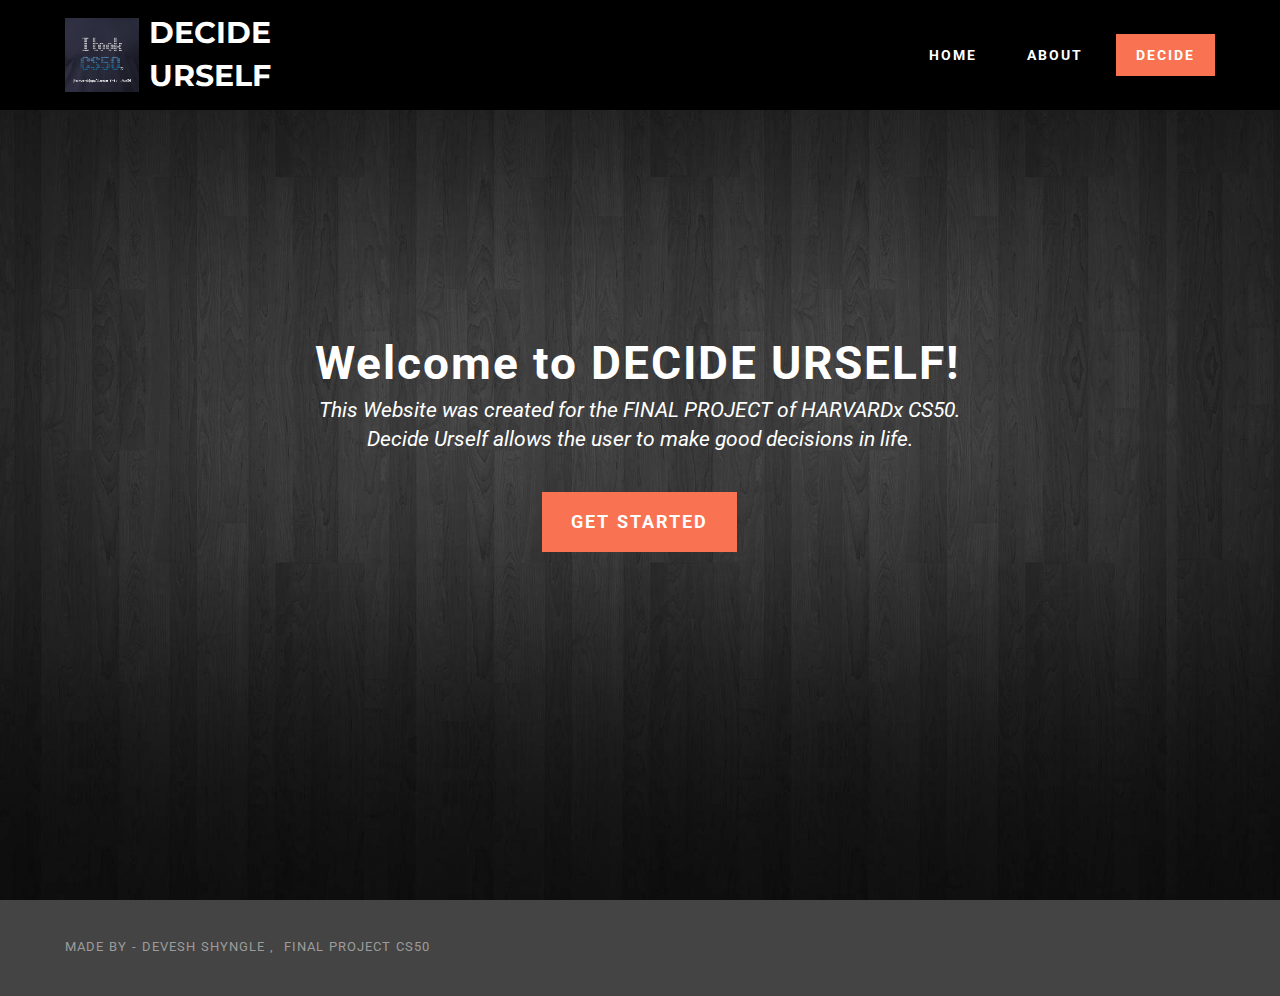
<file: DECIDE URSELF/index.html>
<!DOCTYPE html>
<html>
<head>
  <!-- Site made with Mobirise Website Builder v2.7.7, https://mobirise.com -->
  <meta charset="UTF-8">
  <meta http-equiv="X-UA-Compatible" content="IE=edge">
  <meta name="generator" content="Mobirise v2.7.7, mobirise.com">
  <meta name="viewport" content="width=device-width, initial-scale=1">
  <link rel="shortcut icon" href="assets/images/cs501-280x280-62.png" type="image/x-icon">
  <meta name="description" content="">
  <title>HOME</title>
  <link rel="stylesheet" href="https://fonts.googleapis.com/css?family=Roboto:700,400&amp;subset=cyrillic,latin,greek,vietnamese">
  <link rel="stylesheet" href="assets/bootstrap/css/bootstrap.min.css">
  <link rel="stylesheet" href="assets/animate.css/animate.min.css">
  <link rel="stylesheet" href="assets/mobirise/css/style.css">
  <link rel="stylesheet" href="assets/mobirise/css/mbr-additional.css" type="text/css">
  
  
  
</head>
<body>
<section class="engine"><a rel="nofollow" href="https://mobirise.com">Mobirise landing page builder</a></section>
<section class="mbr-navbar mbr-navbar--freeze mbr-navbar--absolute mbr-navbar--auto-collapse" id="ext_menu-0">
    <div class="mbr-navbar__section mbr-section">
        <div class="mbr-section__container container">
            <div class="mbr-navbar__container">
                <div class="mbr-navbar__column mbr-navbar__column--s mbr-navbar__brand">
                    <span class="mbr-navbar__brand-link mbr-brand mbr-brand--inline">
                        <span class="mbr-brand__logo"><a href="index.html" target="_blank"><img class="mbr-navbar__brand-img mbr-brand__img" src="assets/images/cs501-280x280-62.png" alt="CS50"></a></span>
                        <span class="mbr-brand__name"><a class="mbr-brand__name text-white" href="index.html">DECIDE URSELF</a></span>
                    </span>
                </div>
                <div class="mbr-navbar__hamburger mbr-hamburger text-white"><span class="mbr-hamburger__line"></span></div>
                <div class="mbr-navbar__column mbr-navbar__menu">
                    <nav class="mbr-navbar__menu-box mbr-navbar__menu-box--inline-right">
                        <div class="mbr-navbar__column"><ul class="mbr-navbar__items mbr-navbar__items--right mbr-buttons mbr-buttons--freeze mbr-buttons--right btn-decorator mbr-buttons--active"><li class="mbr-navbar__item"><a class="mbr-buttons__link btn text-white" href="index.html">HOME</a></li><li class="mbr-navbar__item"><a class="mbr-buttons__link btn text-white" href="about.html">ABOUT</a></li></ul></div>
                        <div class="mbr-navbar__column"><ul class="mbr-navbar__items mbr-navbar__items--right mbr-buttons mbr-buttons--freeze mbr-buttons--right btn-inverse mbr-buttons--active"><li class="mbr-navbar__item"><a class="mbr-buttons__btn btn btn-danger" href="decide.html">DECIDE</a></li> </ul></div>
                    </nav>
                </div>
            </div>
        </div>
    </div>
</section>

<section class="mbr-box mbr-section mbr-section--relative mbr-section--fixed-size mbr-section--full-height mbr-section--bg-adapted mbr-after-navbar" id="header4-3" style="background-image: url(assets/images/bkd1-1920x1200-78.jpg);">
    <div class="mbr-box__magnet mbr-box__magnet--sm-padding mbr-box__magnet--center-center">
        
        <div class="mbr-box__container mbr-section__container container">
            <div class="mbr-box mbr-box--stretched"><div class="mbr-box__magnet mbr-box__magnet--center-center">
                <div class="row"><div class=" col-sm-8 col-sm-offset-2">
                    <div class="mbr-hero animated fadeInUp">
                        <h1 class="mbr-hero__text">Welcome to DECIDE URSELF!</h1>
                        <p class="mbr-hero__subtext"><em>This Website was created for the FINAL PROJECT of HARVARDx CS50.<br>Decide Urself allows the user to make good decisions in life.</em><br></p>
                    </div>
                    <div class="mbr-buttons btn-inverse mbr-buttons--center"><a class="mbr-buttons__btn btn btn-lg btn-danger animated fadeInUp delay" href="decide.html">GET STARTED</a> </div>
                </div></div>
            </div></div>
        </div>
        
    </div>
</section>

<footer class="mbr-section mbr-section--relative mbr-section--fixed-size" id="footer1-8" style="background-color: rgb(68, 68, 68);">
    
    <div class="mbr-section__container container">
        <div class="mbr-footer mbr-footer--wysiwyg row">
            <div class="col-sm-12">
                <p class="mbr-footer__copyright">MADE BY - DEVESH SHYNGLE , &nbsp;FINAL PROJECT CS50</p>
            </div>
        </div>
    </div>
</footer>


  <script src="assets/web/assets/jquery/jquery.min.js"></script>
  <script src="assets/bootstrap/js/bootstrap.min.js"></script>
  <script src="assets/smooth-scroll/SmoothScroll.js"></script>
  <script src="assets/mobirise/js/script.js"></script>
  
  
</body>
</html>
</file>
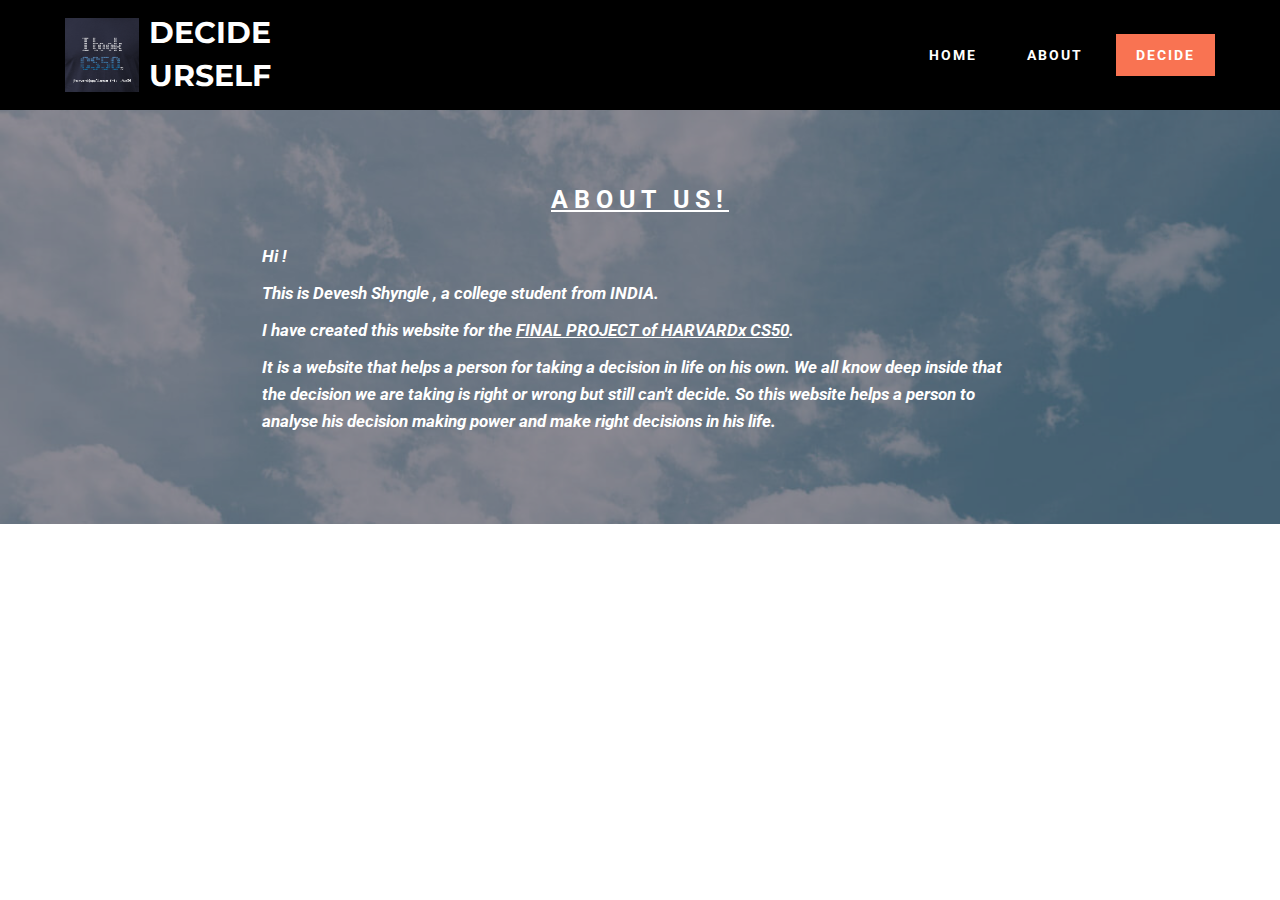
<file: DECIDE URSELF/about.html>
<!DOCTYPE html>
<html>
<head>
  <!-- Site made with Mobirise Website Builder v2.7.7, https://mobirise.com -->
  <meta charset="UTF-8">
  <meta http-equiv="X-UA-Compatible" content="IE=edge">
  <meta name="generator" content="Mobirise v2.7.7, mobirise.com">
  <meta name="viewport" content="width=device-width, initial-scale=1">
  <link rel="shortcut icon" href="assets/images/cs501-280x280-62.png" type="image/x-icon">
  <meta name="description" content="">
  <title>ABOUT</title>
  <link rel="stylesheet" href="https://fonts.googleapis.com/css?family=Roboto:700,400&amp;subset=cyrillic,latin,greek,vietnamese">
  <link rel="stylesheet" href="assets/bootstrap/css/bootstrap.min.css">
  <link rel="stylesheet" href="assets/mobirise/css/style.css">
  <link rel="stylesheet" href="assets/mobirise/css/mbr-additional.css" type="text/css">
  
  
  
</head>
<body>
<section class="engine"><a rel="nofollow" href="https://mobirise.com">Mobirise web page software</a></section>
<section class="mbr-navbar mbr-navbar--freeze mbr-navbar--absolute mbr-navbar--auto-collapse" id="ext_menu-1">
    <div class="mbr-navbar__section mbr-section">
        <div class="mbr-section__container container">
            <div class="mbr-navbar__container">
                <div class="mbr-navbar__column mbr-navbar__column--s mbr-navbar__brand">
                    <span class="mbr-navbar__brand-link mbr-brand mbr-brand--inline">
                        <span class="mbr-brand__logo"><img class="mbr-navbar__brand-img mbr-brand__img" src="assets/images/cs501-280x280-64.png" alt="Mobirise"></span>
                        <span class="mbr-brand__name"><a class="mbr-brand__name text-white" href="index.html">DECIDE URSELF</a></span>
                    </span>
                </div>
                <div class="mbr-navbar__hamburger mbr-hamburger text-white"><span class="mbr-hamburger__line"></span></div>
                <div class="mbr-navbar__column mbr-navbar__menu">
                    <nav class="mbr-navbar__menu-box mbr-navbar__menu-box--inline-right">
                        <div class="mbr-navbar__column"><ul class="mbr-navbar__items mbr-navbar__items--right mbr-buttons mbr-buttons--freeze mbr-buttons--right btn-decorator mbr-buttons--active"><li class="mbr-navbar__item"><a class="mbr-buttons__link btn text-white" href="index.html">HOME</a></li><li class="mbr-navbar__item"><a class="mbr-buttons__link btn text-white" href="about.html">ABOUT</a></li></ul></div>
                        <div class="mbr-navbar__column"><ul class="mbr-navbar__items mbr-navbar__items--right mbr-buttons mbr-buttons--freeze mbr-buttons--right btn-inverse mbr-buttons--active"><li class="mbr-navbar__item"><a class="mbr-buttons__btn btn btn-danger" href="decide.html">DECIDE</a></li> </ul></div>
                    </nav>
                </div>
            </div>
        </div>
    </div>
</section>

<section class="mbr-section mbr-section--relative mbr-section--fixed-size mbr-background mbr-after-navbar" id="content5-2" style="background-image: url(assets/images/bg3.jpg);">
    <div class="mbr-overlay" style="opacity: 0.5; background-color: rgb(40, 50, 78);"></div>
    <div class="mbr-section__container container mbr-section__container--first">
        <div class="mbr-header mbr-header--wysiwyg row">
            <div class="col-sm-8 col-sm-offset-2">
                <h3 class="mbr-header__text"><a href="about.html" class="text-white">ABOUT US!</a></h3>
                
            </div>
        </div>
    </div>
    <div class="mbr-section__container container mbr-section__container--last">
        <div class="row">
            <div class="mbr-article mbr-article--wysiwyg col-sm-8 col-sm-offset-2"><p><strong><em>Hi !&nbsp;</em></strong></p><p><strong><em>This is Devesh Shyngle , a college student from INDIA.</em></strong></p><p><strong><em>I have created this website for the <u>FINAL PROJECT of <a href="https://cs50.harvard.edu/" target="_blank" class="text-white">HARVARDx CS50</a></u>.</em></strong></p><p><strong><em>It is a website that helps a person for taking a decision in life on his own. We all know deep inside that the decision we are taking is right or wrong but still can't decide. So this website helps a person to analyse his decision making power and make right decisions in his life.&nbsp;</em></strong></p></div>
        </div>
    </div>
    
</section>


  <script src="assets/web/assets/jquery/jquery.min.js"></script>
  <script src="assets/bootstrap/js/bootstrap.min.js"></script>
  <script src="assets/smooth-scroll/SmoothScroll.js"></script>
  <script src="assets/mobirise/js/script.js"></script>
  
  
</body>
</html>
</file>
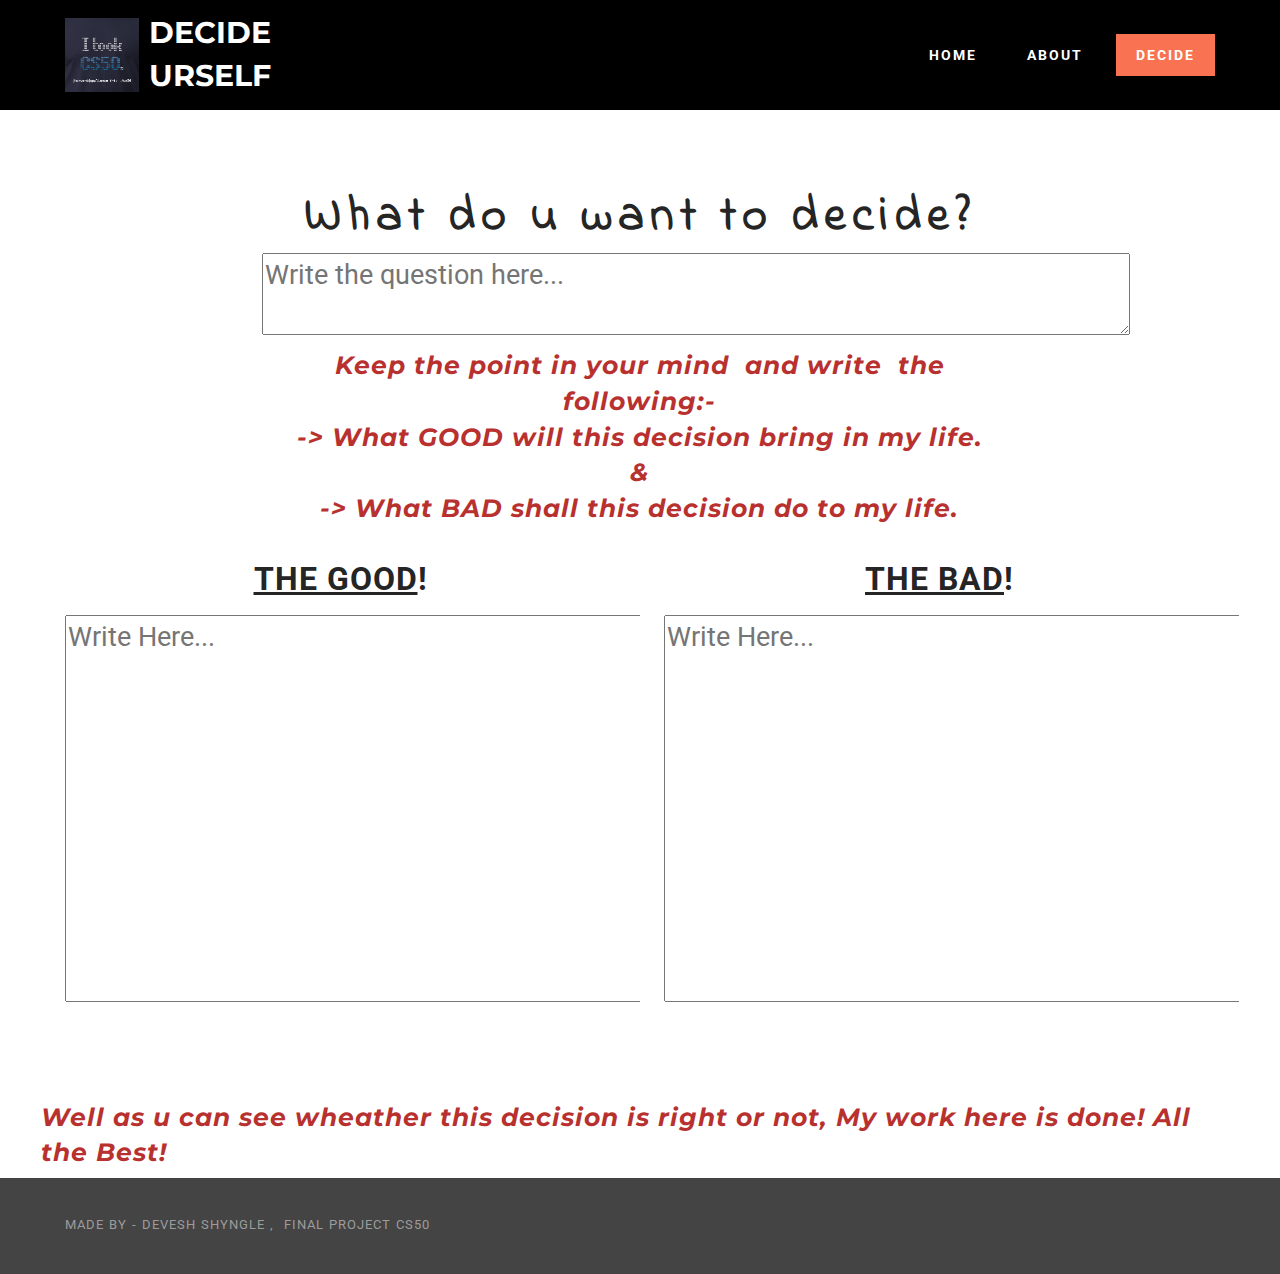
<file: DECIDE URSELF/decide.html>
<!DOCTYPE html>
<html>
<head>
  <!-- Site made with Mobirise Website Builder v2.7.7, https://mobirise.com -->
  <meta charset="UTF-8">
  <meta http-equiv="X-UA-Compatible" content="IE=edge">
  <meta name="generator" content="Mobirise v2.7.7, mobirise.com">
  <meta name="viewport" content="width=device-width, initial-scale=1">
  <link rel="shortcut icon" href="assets/images/cs501-280x280-62.png" type="image/x-icon">
  <meta name="description" content="">
  <title>DECIDE</title>
  <link rel="stylesheet" href="https://fonts.googleapis.com/css?family=Roboto:700,400&amp;subset=cyrillic,latin,greek,vietnamese">
  <link rel="stylesheet" href="assets/bootstrap/css/bootstrap.min.css">
  <link rel="stylesheet" href="assets/mobirise/css/style.css">
  <link rel="stylesheet" href="assets/mobirise/css/mbr-additional.css" type="text/css">
  
  
  
</head>
<body>
<section class="engine"><a rel="nofollow" href="https://mobirise.com">Mobirise responsive web design framework</a></section>
<section class="mbr-navbar mbr-navbar--freeze mbr-navbar--absolute mbr-navbar--auto-collapse" id="ext_menu-4">
    <div class="mbr-navbar__section mbr-section">
        <div class="mbr-section__container container">
            <div class="mbr-navbar__container">
                <div class="mbr-navbar__column mbr-navbar__column--s mbr-navbar__brand">
                    <span class="mbr-navbar__brand-link mbr-brand mbr-brand--inline">
                        <span class="mbr-brand__logo"><a href="www.decideurself.tk/index.html" target="_blank"><img class="mbr-navbar__brand-img mbr-brand__img" src="assets/images/cs501-280x280-62.png" alt="CS50"></a></span>
                        <span class="mbr-brand__name"><a class="mbr-brand__name text-white" href="index.html">DECIDE URSELF</a></span>
                    </span>
                </div>
                <div class="mbr-navbar__hamburger mbr-hamburger text-white"><span class="mbr-hamburger__line"></span></div>
                <div class="mbr-navbar__column mbr-navbar__menu">
                    <nav class="mbr-navbar__menu-box mbr-navbar__menu-box--inline-right">
                        <div class="mbr-navbar__column"><ul class="mbr-navbar__items mbr-navbar__items--right mbr-buttons mbr-buttons--freeze mbr-buttons--right btn-decorator mbr-buttons--active"><li class="mbr-navbar__item"><a class="mbr-buttons__link btn text-white" href="index.html">HOME</a></li><li class="mbr-navbar__item"><a class="mbr-buttons__link btn text-white" href="about.html">ABOUT</a></li></ul></div>
                        <div class="mbr-navbar__column"><ul class="mbr-navbar__items mbr-navbar__items--right mbr-buttons mbr-buttons--freeze mbr-buttons--right btn-inverse mbr-buttons--active"><li class="mbr-navbar__item"><a class="mbr-buttons__btn btn btn-danger" href="decide.html">DECIDE</a></li> </ul></div>
                    </nav>
                </div>
            </div>
        </div>
    </div>
</section>

<section class="mbr-section mbr-section--relative mbr-section--fixed-size mbr-after-navbar" id="features1-6" style="background-color: rgb(255, 255, 255);">
    
    <div class="mbr-section__container mbr-section__container--std-top-padding mbr-section__container--sm-bot-padding mbr-section-title container">
        <div class="mbr-header mbr-header--center mbr-header--wysiwyg row">
            <div class="col-sm-8 col-sm-offset-2">
                <h3 class="mbr-header__text">What do u want to decide?</h3>
				<textarea rows="2" cols="56" placeholder="Write the question here..." style="font-size: 20pt" ></textarea> 
                <p class="mbr-header__subtext"><strong>Keep the point in your mind &nbsp;and write &nbsp;the following:-<br>-&gt; What GOOD will this decision bring in my life.</strong><br><strong>&amp;<br>-&gt; What BAD shall this decision do to my life.</strong></p>
            </div>
        </div>
    </div>
    <div class="mbr-section__container container">
        <div class="mbr-section__row row">
            <div class="mbr-section__col col-xs-12 col-sm-6">
                
                <div class="mbr-section__container mbr-section__container--last">
                    <div class="mbr-header mbr-header--reduce mbr-header--center mbr-header--wysiwyg">
                        <h3 class="mbr-header__text"><u>THE GOOD</u>!</h3>
                    </div>
					<br><textarea title="Write Here..." placeholder="Write Here..." rows="10" cols="42" style="font-size: 20pt"></textarea>
                </div>
                
                
            </div>
            <div class="mbr-section__col col-xs-12 col-sm-6">
                
                <div class="mbr-section__container mbr-section__container--last">
                    <div class="mbr-header mbr-header--reduce mbr-header--center mbr-header--wysiwyg">
                        <h3 class="mbr-header__text"><u>THE BAD</u>!</h3>
                    </div>
					<br><textarea title="Write Here..." placeholder="Write Here..." rows="10" cols="42" style="font-size: 20pt"></textarea>
                </div>
                
                
            </div>
            
          <p class="mbr-header__subtext"><strong>Well as u can see wheather this decision is right or not, My work here is done! All the Best!</strong></p>  
            
            
            
            
            
        </div>
    </div>
</section>
 
<footer class="mbr-section mbr-section--relative mbr-section--fixed-size" id="footer1-8" style="background-color: rgb(68, 68, 68);">
    
    <div class="mbr-section__container container">
        <div class="mbr-footer mbr-footer--wysiwyg row">
            <div class="col-sm-12">
                <p class="mbr-footer__copyright">MADE BY - DEVESH SHYNGLE , &nbsp;FINAL PROJECT CS50</p>
            </div>
        </div>
    </div>
</footer>


  <script src="assets/web/assets/jquery/jquery.min.js"></script>
  <script src="assets/bootstrap/js/bootstrap.min.js"></script>
  <script src="assets/smooth-scroll/SmoothScroll.js"></script>
  <script src="assets/mobirise/js/script.js"></script>
  
  
</body>
</html>
</file>
<file: DECIDE URSELF/assets/mobirise/css/mbr-additional.css>
@import url(https://fonts.googleapis.com/css?family=Montserrat:400,700);
@import url(https://fonts.googleapis.com/css?family=Indie+Flower);

#ext_menu-0 .mbr-brand__name {
  font-size: 16px;
}
#ext_menu-0.mbr-navbar--stuck .mbr-navbar__section {
  background: #000000;
}
#ext_menu-0 .mbr-navbar__section {
  background: #000000;
}
#ext_menu-0 .mbr-brand__name a {
  font-size: 30px;
  font-family: 'Montserrat', sans-serif;
}
#ext_menu-0 .mbr-navbar__items a {
  font-size: 14px;
}
#header4-3 P {
  text-align: center;
}
#header4-3 .btn {
  font-size: 18px;
}

#ext_menu-1 .mbr-brand__name {
  font-size: 16px;
}
#ext_menu-1.mbr-navbar--stuck .mbr-navbar__section {
  background: #000000;
}
#ext_menu-1 .mbr-navbar__section {
  background: #000000;
}
#ext_menu-1 .mbr-brand__name a {
  font-size: 30px;
  font-family: 'Montserrat', sans-serif;
}
#ext_menu-1 .mbr-navbar__items a {
  font-size: 14px;
}
#content5-2 .mbr-header .mbr-header__text {
  text-align: center;
  color: #fff;
}
#content5-2 .mbr-header .mbr-header__subtext {
  text-align: center;
  color: #fff;
}
#content5-2 .mbr-article {
  color: #fff;
}



#ext_menu-4 .mbr-brand__name {
  font-size: 16px;
}
#ext_menu-4.mbr-navbar--stuck .mbr-navbar__section {
  background: #000000;
}
#ext_menu-4 .mbr-navbar__section {
  background: #000000;
}
#ext_menu-4 .mbr-brand__name a {
  font-size: 30px;
  font-family: 'Montserrat', sans-serif;
}
#ext_menu-4 .mbr-navbar__items a {
  font-size: 14px;
}
#features1-6 .mbr-section-title .mbr-header__text {
  font-family: 'Indie Flower', cursive;
  font-size: 48px;
}
#features1-6 .mbr-header__subtext {
  font-family: 'Montserrat', sans-serif;
}
#features1-6 .mbr-header__subtext B {
  font-size: 30px;
}
#features1-6 .mbr-section__col .mbr-header__text {
  font-size: 32px;
}
#features1-6 P {
  font-size: 25px;
  color: #b8312f;
}
</file>
<file: DECIDE URSELF/assets/mobirise/css/style.css>
.is-builder .animated {
  -webkit-animation-name: none !important;
  animation-name: none !important;
}
html {
  position: relative;
  min-height: 100%;
}
.mbr-embedded-video {
  position: relative;
}
.mbr-background-video,
.mbr-background-video-preview {
  bottom: 0;
  left: 0;
  overflow: hidden;
  position: absolute;
  right: 0;
  top: 0;
}
.mbr-parallax-background,
.mbr-background {
  background-attachment: fixed !important;
  background-position: 50% 0;
  background-repeat: no-repeat;
  background-size: cover !important;
}
.mbr-hidden-scrollbar .mbr-parallax-background {
  background-size: auto 130%;
}
.mobile .mbr-parallax-background {
  background-attachment: scroll !important;
}
.mbr-background {
  background-attachment: scroll !important;
}
.mbr-navbar {
  position: relative;
  width: 100%;
}
.mbr-navbar:before {
  content: "";
  display: block;
}
.mbr-navbar__brand-link:after,
.mbr-navbar__brand-img {
  height: 74px;
}
.mbr-navbar:before,
.mbr-navbar__container {
  height: 98px;
}
.mbr-navbar--ss .mbr-navbar__brand-link:after,
.mbr-navbar--ss .mbr-navbar__brand-img {
  height: 74px;
}
.mbr-navbar--ss:before,
.mbr-navbar--ss .mbr-navbar__container {
  height: 98px;
}
.mbr-navbar--xs .mbr-navbar__brand-link:after,
.mbr-navbar--xs .mbr-navbar__brand-img {
  height: 32px;
}
.mbr-navbar--xs:before,
.mbr-navbar--xs .mbr-navbar__container {
  height: 56px;
}
.mbr-navbar--s .mbr-navbar__brand-link:after,
.mbr-navbar--s .mbr-navbar__brand-img {
  height: 48px;
}
.mbr-navbar--s:before,
.mbr-navbar--s .mbr-navbar__container {
  height: 72px;
}
.mbr-navbar--m .mbr-navbar__brand-link:after,
.mbr-navbar--m .mbr-navbar__brand-img {
  height: 64px;
}
.mbr-navbar--m:before,
.mbr-navbar--m .mbr-navbar__container {
  height: 88px;
}
.mbr-navbar--l .mbr-navbar__brand-link:after,
.mbr-navbar--l .mbr-navbar__brand-img {
  height: 96px;
}
.mbr-navbar--l:before,
.mbr-navbar--l .mbr-navbar__container {
  height: 120px;
}
.mbr-navbar--xl .mbr-navbar__brand-link:after,
.mbr-navbar--xl .mbr-navbar__brand-img {
  height: 128px;
}
.mbr-navbar--xl:before,
.mbr-navbar--xl .mbr-navbar__container {
  height: 152px;
}
.mbr-navbar--short .mbr-navbar__brand-link:after,
.mbr-navbar--short .mbr-navbar__brand-img {
  height: 40px;
}
.mbr-navbar--short:before,
.mbr-navbar--short .mbr-navbar__container {
  height: 64px;
}
.mbr-navbar--short .mbr-navbar__container {
  padding: 12px 0;
}
@media (max-width: 767px) {
  .mbr-navbar--short .mbr-navbar__brand-link:after,
  .mbr-navbar--short .mbr-navbar__brand-img {
    height: 31px;
  }
  .mbr-navbar--short:before,
  .mbr-navbar--short .mbr-navbar__container {
    height: 45px;
  }
  .mbr-navbar--short .mbr-navbar__container {
    padding: 7px 0;
  }
}
.mbr-navbar__brand-img {
  position: relative;
}
.mbr-navbar__brand-img,
.mbr-navbar__container,
.mbr-navbar__section {
  -webkit-transition: all 300ms ease-in-out 0s;
  -o-transition: all 300ms ease-in-out 0s;
  transition: all 300ms ease-in-out 0s;
}
.mbr-navbar__section {
  background: #2c2c2c;
  height: auto;
  position: absolute;
  top: 0;
  width: 100%;
  z-index: 1000;
}
.mbr-navbar__container {
  display: table;
  padding: 12px 0;
  width: 100%;
}
.mbr-navbar__menu-box {
  display: table;
  width: 100%;
}
.mbr-navbar__menu-box--inline-left,
.mbr-navbar__menu-box--inline-center,
.mbr-navbar__menu-box--inline-right {
  display: block;
  text-align: left;
}
.mbr-navbar__menu-box--inline-center {
  text-align: center;
}
.mbr-navbar__menu-box--inline-right {
  text-align: right;
}
.mbr-navbar__column {
  display: table-cell;
  vertical-align: middle;
}
.mbr-navbar__column--xxs {
  width: 1%;
}
.mbr-navbar__column--xs {
  width: 10%;
}
.mbr-navbar__column--s {
  width: 20%;
}
.mbr-navbar__column--m {
  width: 30%;
}
.mbr-navbar__column--l {
  width: 40%;
}
.mbr-navbar__column--xl {
  width: 50%;
}
.mbr-navbar__menu-box--inline-left .mbr-navbar__column,
.mbr-navbar__menu-box--inline-center .mbr-navbar__column,
.mbr-navbar__menu-box--inline-right .mbr-navbar__column {
  display: inline-block;
}
.mbr-navbar__items {
  float: left;
  padding-left: 0px;
  position: relative;
  left: -20px;
}
.mbr-navbar__items--right {
  float: right;
  left: 0;
}
.mbr-navbar__item {
  display: block;
  float: left;
  position: relative;
}
.mbr-navbar__hamburger {
  display: none;
  margin-top: -11px;
  position: absolute;
  right: 0;
  top: 50%;
  z-index: 10000;
}
.mbr-navbar--collapsed .mbr-navbar__container {
  position: relative;
}
.mbr-navbar--collapsed .mbr-navbar__column {
  display: block;
  width: 100%;
}
.mbr-navbar--collapsed .mbr-navbar__items--right {
  padding-top: 13px;
}
.mbr-navbar--collapsed .mbr-navbar__menu {
  background: rgba(0, 0, 0, 0.9);
  display: none;
  height: 100%;
  left: 0;
  position: fixed;
  top: 0;
  width: 100%;
  z-index: 9999;
}
.mbr-navbar--collapsed .mbr-navbar__menu-box {
  display: table-cell;
  vertical-align: middle;
}
.mbr-navbar--collapsed .mbr-navbar__items {
  float: none;
}
.mbr-navbar--collapsed .mbr-navbar__item {
  float: none;
}
.mbr-navbar--collapsed .mbr-navbar__hamburger {
  display: block;
}
.mbr-navbar--collapsed.mbr-navbar--open .mbr-navbar__menu {
  display: table;
}
.mbr-navbar--collapsed.mbr-navbar--open:not(.mbr-navbar--sticky) .mbr-navbar__section {
  background: none;
  position: fixed;
}
.mbr-navbar--collapsed.mbr-navbar--open .mbr-navbar__brand {
  visibility: hidden;
}
.mbr-navbar--collapsed.mbr-navbar--sticky.mbr-navbar--open .mbr-navbar__brand {
  visibility: visible;
}
.mbr-navbar--collapsed.mbr-navbar--open .mbr-navbar__brand-img,
.mbr-navbar--collapsed.mbr-navbar--open .mbr-navbar__container {
  -webkit-transition: none;
  -o-transition: none;
  transition: none;
}
.mbr-navbar--freeze.mbr-navbar--collapsed.mbr-navbar--open .mbr-navbar__hamburger,
.mbr-navbar--freeze.mbr-navbar--collapsed.mbr-navbar--open .mbr-navbar__hamburger:hover {
  color: #fff !important;
}
.mbr-navbar--sticky .mbr-navbar__section {
  position: fixed;
}
.mbr-navbar--absolute {
  position: absolute;
}
.mbr-navbar--transparent .mbr-navbar__section {
  background: none;
}
.mbr-navbar--stuck .mbr-navbar__section,
.mbr-navbar--relative .mbr-navbar__section {
  background: #2c2c2c;
}
@media (max-width: 991px) {
  .mbr-navbar--auto-collapse .mbr-navbar__container {
    position: relative;
  }
  .mbr-navbar--auto-collapse .mbr-navbar__column {
    display: block;
    width: 100%;
  }
  .mbr-navbar--auto-collapse .mbr-navbar__items--right {
    padding-top: 13px;
  }
  .mbr-navbar--auto-collapse .mbr-navbar__menu {
    background: rgba(0, 0, 0, 0.9);
    display: none;
    height: 100%;
    left: 0;
    position: fixed;
    top: 0;
    width: 100%;
    z-index: 9999;
  }
  .mbr-navbar--auto-collapse .mbr-navbar__menu-box {
    display: table-cell;
    vertical-align: middle;
  }
  .mbr-navbar--auto-collapse .mbr-navbar__items {
    float: none;
  }
  .mbr-navbar--auto-collapse .mbr-navbar__item {
    float: none;
  }
  .mbr-navbar--auto-collapse .mbr-navbar__hamburger {
    display: block;
  }
  .mbr-navbar--auto-collapse.mbr-navbar--open .mbr-navbar__menu {
    display: table;
  }
  .mbr-navbar--auto-collapse.mbr-navbar--open:not(.mbr-navbar--sticky) .mbr-navbar__section {
    background: none;
    position: fixed;
  }
  .mbr-navbar--auto-collapse.mbr-navbar--open .mbr-navbar__brand {
    visibility: hidden;
  }
  .mbr-navbar--auto-collapse.mbr-navbar--sticky.mbr-navbar--open .mbr-navbar__brand {
    visibility: visible;
  }
  .mbr-navbar--auto-collapse.mbr-navbar--open .mbr-navbar__brand-img,
  .mbr-navbar--auto-collapse.mbr-navbar--open .mbr-navbar__container {
    -webkit-transition: none;
    -o-transition: none;
    transition: none;
  }
  .mbr-navbar--freeze.mbr-navbar--auto-collapse.mbr-navbar--open .mbr-navbar__hamburger,
  .mbr-navbar--freeze.mbr-navbar--auto-collapse.mbr-navbar--open .mbr-navbar__hamburger:hover {
    color: #fff !important;
  }
}
.mbr-after-navbar:before {
  content: "";
  display: block;
  height: 98px;
}
.mbr-hamburger {
  cursor: pointer;
  height: 23px;
  width: 30px;
}
.mbr-hamburger:focus {
  outline: none;
}
.mbr-hamburger__line,
.mbr-hamburger__line:before,
.mbr-hamburger__line:after {
  content: "";
  position: absolute;
  display: block;
  height: 1px;
  cursor: pointer;
}
.mbr-hamburger__line,
.mbr-hamburger__line:before,
.mbr-hamburger__line:after {
  width: 30px;
  border-bottom: 5px solid;
  top: 9px;
}
.mbr-hamburger__line:before {
  top: -9px;
}
.mbr-hamburger__line:after {
  top: 9px;
}
.mbr-hamburger__line,
.mbr-hamburger__line:before,
.mbr-hamburger__line:after {
  -webkit-transition: all 300ms ease-in-out;
  transition: all 300ms ease-in-out;
}
.mbr-hamburger--open .mbr-hamburger__line {
  border-color: transparent;
}
.mbr-hamburger--open .mbr-hamburger__line:before,
.mbr-hamburger--open .mbr-hamburger__line:after {
  top: 0;
}
.mbr-hamburger--open .mbr-hamburger__line:before {
  -ms-transform: rotate(45deg);
  -webkit-transform: rotate(45deg);
  transform: rotate(45deg);
}
.mbr-hamburger--open .mbr-hamburger__line:after {
  top: 10px;
  -ms-transform: translatey(-10px) rotate(-45deg);
  -webkit-transform: translatey(-10px) rotate(-45deg);
  transform: translatey(-10px) rotate(-45deg);
}
@media (max-width: 767px) {
  .mbr-hamburger {
    height: 23px;
    width: 27px;
  }
  .mbr-hamburger__line,
  .mbr-hamburger__line:before,
  .mbr-hamburger__line:after {
    width: 27px;
    border-bottom: 4px solid;
    top: 9px;
  }
  .mbr-hamburger__line:before {
    top: -9px;
  }
  .mbr-hamburger__line:after {
    top: 9px;
  }
}
.mbr-brand {
  display: block;
  float: left;
  position: relative;
}
.mbr-brand,
.mbr-brand:hover {
  text-decoration: none;
}
.mbr-brand__name {
  display: block;
  font-weight: bold;
  margin-top: 5px;
  text-align: center;
}
.mbr-brand__name,
.mbr-brand__name:hover {
  text-decoration: none;
}
.mbr-brand--inline {
  display: table;
}
.mbr-brand--inline:after {
  content: "";
  display: table-cell;
  width: 1px;
}
.mbr-brand--inline .mbr-brand__logo,
.mbr-brand--inline .mbr-brand__name {
  display: table-cell;
  vertical-align: middle;
}
.mbr-brand--inline .mbr-brand__logo {
  padding-right: 10px;
}
.mbr-brand--inline .mbr-brand__name {
  margin: 0;
  text-align: left;
}
.mbr-form {
  display: table;
  margin-top: -13px;
  position: relative;
  top: 14px;
  width: 100%;
}
.mbr-form__left,
.mbr-form__right {
  display: table-cell;
  vertical-align: top;
}
.mbr-form__left {
  padding-right: 3px;
}
.mbr-form__right {
  width: 1px;
}
@media (max-width: 530px) {
  .mbr-form {
    display: block;
    margin-top: -27px;
    position: relative;
    top: 26px;
  }
  .mbr-form__left,
  .mbr-form__right {
    display: block;
  }
  .mbr-form__left {
    margin-bottom: 12px;
    padding-right: 0;
  }
  .mbr-form__right {
    width: 100%;
  }
}
.mbr-section {
  padding: 0 20px;
}
.mbr-section--no-padding {
  padding: 0;
}
.mbr-section--relative {
  position: relative;
}
.mbr-section--fixed-size {
  overflow: hidden;
}
.mbr-section--full-height {
  height: 100vh;
}
.mbr-section--full-height.mbr-after-navbar:before {
  display: none;
}
.mbr-section--bg-adapted {
  background-attachment: scroll;
  background-position: 50% 0;
  background-repeat: no-repeat;
  background-size: cover;
}
.mbr-section--gray {
  background-color: #444444;
}
.mbr-section--light-gray {
  background-color: #f0f0f0;
}
.mbr-section--dark-gray {
  background-color: #3c3c3c;
}
.mbr-section__container {
  padding: 0;
  position: relative;
  z-index: 3;
}
.mbr-section__container--center {
  text-align: center;
}
.mbr-section__container--std-padding {
  padding: 93px 0;
}
.mbr-section__container--std-top-padding {
  padding-top: 93px;
}
.mbr-section__container--std-bot-padding {
  padding-bottom: 93px;
}
.mbr-section__container--sm-padding {
  padding: 41px 0;
}
.mbr-section__container--sm-top-padding {
  padding-top: 41px;
}
.mbr-section__container--sm-bot-padding {
  padding-bottom: 41px;
}
.mbr-section__container--isolated {
  padding-bottom: 93px;
  padding-top: 93px;
}
.mbr-section__container--first {
  padding-top: 93px;
  padding-bottom: 41px;
}
.mbr-section__container--middle {
  padding-bottom: 41px;
}
.mbr-section__container--last {
  padding-bottom: 93px;
}
.mbr-section__row {
  margin-left: -24px;
  margin-right: -24px;
}
.mbr-section__col {
  overflow: hidden;
  padding-left: 24px;
  padding-right: 24px;
}
.mbr-section__left {
  padding-right: 40px;
}
.mbr-section__right {
  padding-left: 15px;
}
.mbr-section__header {
  line-height: 1.5em;
  margin: -10px 0 0;
  text-align: center;
}
@media (min-width: 768px) {
  .mbr-section--short-paddings .mbr-section__container--std-padding {
    padding: 59px 0;
  }
  .mbr-section--short-paddings .mbr-section__container--std-top-padding {
    padding-top: 59px;
  }
  .mbr-section--short-paddings .mbr-section__container--std-bot-padding {
    padding-bottom: 59px;
  }
  .mbr-section--short-paddings .mbr-section__container--sm-padding {
    padding: 41px 0;
  }
  .mbr-section--short-paddings .mbr-section__container--sm-top-padding {
    padding-top: 41px;
  }
  .mbr-section--short-paddings .mbr-section__container--sm-bot-padding {
    padding-bottom: 41px;
  }
  .mbr-section--short-paddings .mbr-section__container--isolated {
    padding-bottom: 59px;
    padding-top: 59px;
  }
  .mbr-section--short-paddings .mbr-section__container--first {
    padding-top: 59px;
    padding-bottom: 41px;
  }
  .mbr-section--short-paddings .mbr-section__container--middle {
    padding-bottom: 41px;
  }
  .mbr-section--short-paddings .mbr-section__container--last {
    padding-bottom: 59px;
  }
}
@media (max-width: 767px) {
  .mbr-section__left {
    padding-right: 15px;
  }
  .mbr-section__right {
    padding-left: 15px;
    padding-top: 51px;
  }
}
.mbr-arrow {
  bottom: 71px;
  left: 0;
  line-height: 1px;
  padding: 0 20px;
  position: absolute;
  width: 100%;
  z-index: 3;
}
.mbr-arrow__link {
  display: inline-block;
  font-size: 26px;
}
.mbr-arrow__link,
.mbr-arrow__link:hover,
.mbr-arrow__link:focus {
  color: #fff;
}
.mbr-arrow--floating .mbr-arrow__link {
  -webkit-animation: floating-arrow 1.6s infinite ease-in-out 0s;
  -o-animation: floating-arrow 1.6s infinite ease-in-out 0s;
  animation: floating-arrow 1.6s infinite ease-in-out 0s;
}
@-webkit-keyframes floating-arrow {
  from {
    -webkit-transform: translateY(0);
    transform: translateY(0);
  }
  65% {
    -webkit-transform: translateY(11px);
    transform: translateY(11px);
  }
  to {
    -webkit-transform: translateY(0);
    transform: translateY(0);
  }
}
@-o-keyframes floating-arrow {
  from {
    -webkit-transform: translateY(0);
    transform: translateY(0);
  }
  65% {
    -webkit-transform: translateY(11px);
    transform: translateY(11px);
  }
  to {
    -webkit-transform: translateY(0);
    transform: translateY(0);
  }
}
@keyframes floating-arrow {
  from {
    -webkit-transform: translateY(0);
    transform: translateY(0);
  }
  65% {
    -webkit-transform: translateY(11px);
    transform: translateY(11px);
  }
  to {
    -webkit-transform: translateY(0);
    transform: translateY(0);
  }
}
.mbr-arrow--dark .mbr-arrow__link,
.mbr-arrow--dark .mbr-arrow__link:hover,
.mbr-arrow--dark .mbr-arrow__link:focus {
  color: #252525;
}
@media (max-width: 767px) {
  .mbr-arrow {
    bottom: 41px;
  }
}
@media (max-width: 320px) {
  .mbr-arrow {
    bottom: 21px;
    text-align: center;
  }
}
@media all and (device-width: 320px) and (device-height: 568px) and (orientation: portrait) {
  .mbr-arrow {
    bottom: 31px;
  }
}
.mbr-box {
  display: table;
  width: 100%;
}
.mbr-box--fixed {
  table-layout: fixed;
}
.mbr-box--stretched {
  height: 100%;
}
.mbr-box__magnet {
  display: table-cell;
  float: none;
  height: 100%;
  margin-bottom: 0;
  margin-top: 0;
  text-align: center;
  vertical-align: middle;
}
.mbr-box__magnet--sm-padding {
  padding: 41px 0;
}
.mbr-box__magnet--top-left,
.mbr-box__magnet--top-center,
.mbr-box__magnet--top-right {
  vertical-align: top;
}
.mbr-box__magnet--bottom-left,
.mbr-box__magnet--bottom-center,
.mbr-box__magnet--bottom-right {
  vertical-align: bottom;
}
.mbr-box__magnet--top-left,
.mbr-box__magnet--center-left,
.mbr-box__magnet--bottom-left {
  text-align: left;
}
.mbr-box__magnet--top-right,
.mbr-box__magnet--center-right,
.mbr-box__magnet--bottom-right {
  text-align: right;
}
.mbr-box__container {
  height: 50%;
}
@media (max-width: 767px) {
  .mbr-box__container {
    height: 100%;
  }
  .mbr-box--adapted {
    display: block;
  }
  .mbr-box--adapted > .mbr-box__magnet {
    display: block;
    height: auto;
  }
}
.mbr-overlay {
  background: #222;
  bottom: 0;
  left: 0;
  position: absolute;
  right: 0;
  top: 0;
  z-index: 2;
}
.mbr-google-map__marker {
  color: #252525;
  display: none;
  margin: 0;
}
.mbr-google-map--loaded .mbr-google-map__marker {
  display: block;
}
.mbr-hero {
  color: #fff;
  position: relative;
}
.mbr-hero__text {
  font-size: 46px;
  font-weight: bold;
  left: -2px;
  letter-spacing: 2px;
  line-height: 50px;
  margin: -18px 0 1px 0;
  padding-bottom: 41px;
  position: relative;
  top: 8px;
}
.mbr-hero__subtext {
  font-size: 21px;
  line-height: 29px;
  margin: -32px 0 3px 0;
  padding: 0 0 41px 0;
  position: relative;
  top: 6px;
}
.mbr-figure {
  display: inline-block;
  line-height: 1px;
  margin: 0;
  max-width: 100%;
  overflow: hidden;
  position: relative;
}
.mbr-figure--no-bg {
  background: none;
}
.mbr-figure--full-width {
  display: block;
  width: 100%;
}
.mbr-figure.mbr-after-navbar:before {
  display: none;
}
.mbr-figure--full-width iframe,
.mbr-figure--full-width .mbr-figure__img,
.mbr-figure--full-width .mbr-figure__map {
  width: 100%;
}
.mbr-figure iframe,
.mbr-figure__img,
.mbr-figure__map {
  max-width: 100%;
}
.mbr-figure__map {
  height: 400px;
  line-height: 1.3em;
}
.mbr-figure__map--short {
  height: 300px;
}
.mbr-figure__caption {
  background: rgba(0, 0, 0, 0.5);
  bottom: 0;
  color: #fff;
  display: block;
  font-size: 17px;
  left: 0;
  line-height: 1.3em;
  min-height: 53px;
  padding: 17px 20px;
  position: absolute;
  text-align: left;
  width: 100%;
}
.mbr-figure__caption--no-padding {
  padding: 17px 0;
}
.mbr-figure--wysiwyg .mbr-figure__caption a,
.mbr-figure--wysiwyg .mbr-figure__caption a:hover {
  color: inherit;
  text-decoration: underline;
}
.mbr-figure--caption-inside-top .mbr-figure__caption {
  bottom: auto;
  top: 0;
}
.mbr-figure--caption-outside-top .mbr-figure__caption,
.mbr-figure--caption-outside-bottom .mbr-figure__caption {
  background: none;
  position: relative;
}
.mbr-figure--no-bg.mbr-figure--caption-outside-top .mbr-figure__caption,
.mbr-figure--no-bg.mbr-figure--caption-outside-bottom .mbr-figure__caption {
  color: #252525;
}
.mbr-figure--no-bg.mbr-figure--caption-outside-top .mbr-figure__caption {
  margin-top: -3px;
  padding-top: 0;
}
.mbr-figure--no-bg.mbr-figure--caption-outside-bottom .mbr-figure__caption {
  margin-top: -2px;
  padding-bottom: 0;
  top: 2px;
}
.mbr-figure__caption--std-grid {
  background: none;
  z-index: 2;
}
@media (min-width: 768px) {
  .mbr-figure__caption--std-grid {
    width: 715px;
    left: 50%;
    margin-left: -357.5px;
    padding: 17px 0;
  }
}
@media (min-width: 992px) {
  .mbr-figure__caption--std-grid {
    width: 935px;
    margin-left: -467.5px;
  }
}
@media (min-width: 1200px) {
  .mbr-figure__caption--std-grid {
    width: 1150px;
    margin-left: -575px;
  }
}
.mbr-figure__caption--std-grid:before {
  bottom: 0;
  content: "";
  position: absolute;
  top: 0;
  width: 200%;
  z-index: -1;
  margin-left: -50%;
}
.mbr-figure--caption-inside-top .mbr-figure__caption--std-grid:before,
.mbr-figure--caption-inside-bottom .mbr-figure__caption--std-grid:before {
  background: rgba(0, 0, 0, 0.6);
}
.mbr-figure__caption-small {
  color: #ccc;
  display: block;
  font-size: 14px;
  line-height: 1.3em;
}
.mbr-figure--no-bg.mbr-figure--caption-outside-top .mbr-figure__caption-small,
.mbr-figure--no-bg.mbr-figure--caption-outside-bottom .mbr-figure__caption-small {
  color: #777;
}
@media (max-width: 767px) {
  .mbr-figure--adapted {
    display: block;
    width: 100%;
  }
  .mbr-figure--adapted iframe,
  .mbr-figure--adapted .mbr-figure__img,
  .mbr-figure--adapted .mbr-figure__map {
    width: 100%;
  }
  .mbr-figure--caption-inside-top .mbr-figure__caption,
  .mbr-figure--caption-inside-bottom .mbr-figure__caption {
    background: none;
    position: relative;
  }
  .mbr-figure--caption-inside-top .mbr-figure__caption--std-grid:before,
  .mbr-figure--caption-inside-bottom .mbr-figure__caption--std-grid:before {
    display: none;
  }
}
.mbr-reviews {
  list-style: none;
  margin: 0 -15px;
  padding: 3px 0 0 0;
}
.mbr-reviews__item {
  position: relative;
  margin-top: 39px;
}
.mbr-reviews__text {
  background: #fafafa;
  border-radius: 3px;
  border: 1px solid #ededed;
  color: #777;
  font-size: 16px;
  line-height: 26px;
  padding: 20px;
  position: relative;
}
.mbr-reviews__text:before {
  -webkit-transform: rotate(45deg);
  -ms-transform: rotate(45deg);
  -o-transform: rotate(45deg);
  transform: rotate(45deg);
  width: 14px;
  height: 14px;
  background-color: #fafafa;
  border-color: #ededed;
  border-style: none solid solid none;
  border-width: 0 1px 1px 0;
  bottom: -8px;
  content: "";
  display: block;
  left: 50px;
  position: absolute;
}
.mbr-reviews__p {
  margin: 0;
}
.mbr-reviews__author {
  margin-top: 30px;
  padding-left: 102px;
  position: relative;
}
.mbr-reviews__author--short {
  margin-top: 27px;
  padding-left: 32px;
}
.mbr-reviews__author-img {
  width: 50px;
  height: 50px;
  border-radius: 50%;
  left: 33px;
  position: absolute;
  top: 0;
}
.mbr-reviews__author-name {
  color: #777;
  font-size: 14px;
  font-weight: bold;
  position: relative;
  top: -3px;
}
.mbr-reviews__author-bio {
  color: #999;
  font-size: 12px;
}
@media (max-width: 767px) {
  .mbr-reviews__author {
    padding-bottom: 32px;
  }
  .mbr-reviews__author--short {
    padding-bottom: 1px;
  }
}
@media (min-width: 768px) and (max-width: 991px) {
  .mbr-reviews__item:nth-of-type(2n+1) {
    clear: left;
  }
}
@media (min-width: 992px) {
  .mbr-reviews__item:nth-of-type(3n+1) {
    clear: left;
  }
}
.mbr-header {
  margin-top: -20px;
  padding: 0;
  position: relative;
  text-align: left;
  top: 10px;
}
.mbr-header--std-padding {
  padding-bottom: 41px;
}
.mbr-header--center {
  text-align: center;
}
.mbr-header__text {
  display: block;
  font-size: 25px;
  font-weight: bold;
  letter-spacing: 6px;
  line-height: 1.5em;
  margin: 0;
}
.mbr-header__subtext {
  color: #777;
  font-size: 14px;
  font-style: italic;
  letter-spacing: 1px;
  margin: 8px 0 7px 0;
}
.mbr-header--inline {
  margin-top: 0;
  padding: 41px 0 28px 0;
  top: 0;
}
.mbr-header--inline .mbr-header__text {
  letter-spacing: 4px;
  line-height: 1em;
  margin: 15px 0 0 0;
}
@media (max-width: 767px) {
  .mbr-header--inline {
    padding: 47px 0 38px 0;
  }
  .mbr-header--inline .mbr-header__text {
    display: block;
    margin: 0 0 38px 0;
  }
  .mbr-header--auto-align .mbr-header__text,
  .mbr-header--auto-align .mbr-header__subtext {
    left: 0;
    text-align: center !important;
  }
}
@media (min-width: 768px) {
  .mbr-header--reduce {
    margin-top: -5px;
    top: 2px;
  }
  .mbr-header--reduce .mbr-header__text {
    font-size: 16px;
    letter-spacing: 1px;
    line-height: 1.1em;
  }
}
.mbr-social-icons__icon {
  -webkit-transition: all 0.2s ease-in-out 0s;
  -o-transition: all 0.2s ease-in-out 0s;
  transition: all 0.2s ease-in-out 0s;
  color: #fff;
  cursor: pointer;
  display: inline-block;
  font-size: 29px;
  height: 56px;
  line-height: 61px;
  margin: 0 10px 13px 0;
  position: relative;
  text-align: center;
  width: 56px;
}
.mbr-social-icons__icon:hover {
  color: #fff;
}
.mbr-social-icons--style-1 .mbr-social-icons__icon:hover {
  background: #252525 !important;
}
.mbr-contacts {
  color: #9c9c9c;
  font-size: 14px;
  line-height: 1.7em;
  padding: 45px 0 46px;
}
.mbr-contacts__img {
  max-width: 100%;
  margin: 6px 0 5px 40px;
}
.mbr-contacts__img--left {
  margin-left: 0;
}
.mbr-contacts__text {
  margin: 0;
}
.mbr-contacts__header {
  color: #fff;
  font-size: 14px;
  letter-spacing: 1px;
  margin-bottom: 20px;
  margin-top: 3px;
}
.mbr-contacts__list {
  list-style: none;
  margin: 0;
  padding: 0;
}
@media (max-width: 767px) {
  .mbr-contacts__img {
    margin-bottom: 10px;
  }
  .mbr-contacts__header {
    margin-top: 20px;
    margin-bottom: 10px;
  }
  .mbr-contacts__column {
    margin-top: 37px;
  }
}
.mbr-footer {
  color: #9c9c9c;
  font-size: 13px;
  letter-spacing: 1px;
  line-height: 1.5em;
  padding: 37px 0 39px;
  word-spacing: 1px;
}
.mbr-footer__copyright {
  margin: 0;
}
.mbr-buttons {
  margin: -26px 0 13px 0;
  position: relative;
  text-align: left;
  top: 26px;
}
.mbr-buttons__btn,
.mbr-buttons__link {
  margin: 0 10px 13px 0;
}
.mbr-buttons__btn,
.mbr-buttons__link,
.mbr-buttons__btn:hover,
.mbr-buttons__link:hover {
  text-decoration: none;
}
.mbr-buttons--top {
  top: 44px;
  margin-top: -62px;
}
.mbr-buttons--no-offset {
  margin-top: 0;
  top: 0;
}
.mbr-buttons--only-links {
  left: -20px;
}
.mbr-buttons--center {
  left: 5px;
  text-align: center;
}
.mbr-buttons--center.mbr-buttons--only-links {
  left: 0;
}
.mbr-buttons--right {
  text-align: right;
}
.mbr-buttons--right .mbr-buttons__btn,
.mbr-buttons--right .mbr-buttons__link {
  margin: 0 0 13px 10px;
}
.mbr-buttons--right.mbr-buttons--only-links {
  left: 20px;
}
.mbr-buttons--activated {
  left: 5px;
  text-align: center;
}
.mbr-buttons--activated .mbr-buttons__btn,
.mbr-buttons--activated .mbr-buttons__link {
  margin-left: 0;
  margin-right: 0;
}
.mbr-buttons--activated .mbr-buttons__link {
  font-size: 25px;
  padding: 10px 30px 2px;
}
.mbr-buttons--activated .mbr-buttons__btn {
  font-size: 15px;
  margin-top: 9px;
  padding: 15px 30px;
}
.mbr-buttons--freeze.mbr-buttons--activated .mbr-buttons__link {
  font-size: 25px !important;
}
.mbr-buttons--freeze.mbr-buttons--activated .mbr-buttons__link,
.mbr-buttons--freeze.mbr-buttons--activated .mbr-buttons__link:hover {
  color: #fff !important;
}
.mbr-buttons--freeze.mbr-buttons--activated .mbr-buttons__btn {
  font-size: 15px !important;
}
@media (max-width: 991px) {
  .mbr-buttons--active {
    left: 5px;
    text-align: center;
  }
  .mbr-buttons--active .mbr-buttons__btn,
  .mbr-buttons--active .mbr-buttons__link {
    margin-left: 0;
    margin-right: 0;
  }
  .mbr-buttons--active .mbr-buttons__link {
    font-size: 25px;
    padding: 10px 30px 2px;
  }
  .mbr-buttons--active .mbr-buttons__btn {
    font-size: 15px;
    margin-top: 9px;
    padding: 15px 30px;
  }
  .mbr-buttons--freeze.mbr-buttons--active .mbr-buttons__link {
    font-size: 25px !important;
  }
  .mbr-buttons--freeze.mbr-buttons--active .mbr-buttons__link,
  .mbr-buttons--freeze.mbr-buttons--active .mbr-buttons__link:hover {
    color: #fff !important;
  }
  .mbr-buttons--freeze.mbr-buttons--active .mbr-buttons__btn {
    font-size: 15px !important;
  }
}
@media (max-width: 767px) {
  .mbr-buttons--auto-align {
    left: 5px;
    margin-top: -26px;
    text-align: center;
    top: 26px;
  }
  .mbr-buttons--auto-align.mbr-buttons--only-links {
    left: 0;
  }
}
@media (max-width: 530px) {
  .mbr-buttons {
    left: 0;
  }
  .mbr-buttons__btn,
  .mbr-buttons__link,
  .mbr-buttons--right .mbr-buttons__btn,
  .mbr-buttons--right .mbr-buttons__link {
    display: inline-block;
    margin: 0 0 13px 0;
    text-align: center;
    width: 100%;
  }
  .mbr-buttons--activated .mbr-buttons__btn,
  .mbr-buttons--activated .mbr-buttons__link,
  .mbr-buttons--active .mbr-buttons__btn,
  .mbr-buttons--active .mbr-buttons__link {
    width: auto;
  }
  .mbr-buttons--activated .mbr-buttons__btn,
  .mbr-buttons--active .mbr-buttons__btn {
    margin-top: 9px;
  }
}
.mbr-article {
  color: #777;
  font-size: 17px;
  line-height: 27px;
  text-align: left;
  position: relative;
  margin-top: -21px;
  top: 14px;
}
.mbr-article--wysiwyg h1,
.mbr-article--wysiwyg h2,
.mbr-article--wysiwyg h3,
.mbr-article--wysiwyg h4,
.mbr-article--wysiwyg h5,
.mbr-article--wysiwyg h6 {
  color: #252525;
  display: block;
  font-weight: bold;
  line-height: 1.3em;
  text-align: left;
}
.mbr-article--wysiwyg h1 {
  font-size: 27px;
  letter-spacing: 3px;
}
.mbr-article--wysiwyg h2 {
  font-size: 23px;
  letter-spacing: 2px;
}
.mbr-article--wysiwyg h3 {
  font-size: 19px;
  letter-spacing: 1px;
}
.mbr-article--wysiwyg h4 {
  font-size: 14px;
}
.mbr-article--wysiwyg h5 {
  font-size: 11px;
}
.mbr-article--wysiwyg h6 {
  font-size: 10px;
}
.mbr-article--wysiwyg p,
.mbr-article--wysiwyg ul,
.mbr-article--wysiwyg ol,
.mbr-article--wysiwyg blockquote {
  margin: 0 0 10px 0;
}
.mbr-article--wysiwyg blockquote {
  font-size: 17px;
  border-color: #f97352;
}
@media (max-width: 767px) {
  .mbr-article--auto-align.mbr-article--wysiwyg p,
  .mbr-article--auto-align {
    text-align: left !important;
  }
}
.social-likes__counter {
  -webkit-transition: all 0.2s ease-in-out 0s;
  -o-transition: all 0.2s ease-in-out 0s;
  transition: all 0.2s ease-in-out 0s;
  background: #3c3c3c;
  border-radius: 23px;
  font-size: 12px;
  height: 23px;
  line-height: 24px;
  min-width: 23px;
  padding: 0 5px;
  position: absolute;
  right: -7px;
  text-align: center;
  top: -7px;
}
.social-likes__counter_empty {
  display: none;
}
.social-likes_style-1 .social-likes__icon:hover {
  background: #252525 !important;
}
.social-likes_style-1 .social-likes__icon:hover .social-likes__counter {
  background: #f97352;
}
.social-likes_style-2 .social-likes__icon {
  background: #252525;
}
.social-likes_style-2 .social-likes__counter {
  background: #f97352;
}
.social-likes_style-2 .social-likes__icon:hover .social-likes__counter {
  background: #3c3c3c;
}
.mbr-plan {
  padding-bottom: 41px;
  padding-left: 1px;
  padding-right: 0;
  position: relative;
}
.mbr-plan--first,
.mbr-plan:first-child {
  padding-left: 0;
}
.mbr-plan--last,
.mbr-plan:last-child {
  padding-bottom: 93px;
}
.mbr-plan__box {
  background: #fff;
}
.mbr-plan__header {
  background: #444;
  overflow: hidden;
  padding: 20px 15px;
  color: #fff;
}
.mbr-plan__number {
  border-bottom: 1px dotted #ddd;
  color: #333;
  font-size: 80px;
  line-height: 0;
  margin: 0px 10px;
  padding: 41px 0;
  text-align: center;
  margin-bottom: 41px;
}
.mbr-plan__details {
  padding-bottom: 41px;
}
.mbr-plan__details ul,
.mbr-plan__list {
  list-style: none;
  margin: 0;
  padding: 0;
}
.mbr-plan__details li,
.mbr-plan__item {
  line-height: 40px;
  padding: 0 15px;
  text-align: center;
}
.mbr-plan__buttons {
  overflow: hidden;
  padding: 0 15px 41px;
}
.mbr-plan--favorite {
  margin-right: -1px;
  margin-top: -30px;
  padding-left: 0;
  top: 15px;
  z-index: 5;
}
.mbr-plan--favorite .mbr-plan__number:before {
  content: "";
  display: block;
  height: 15px;
}
.mbr-plan--favorite .mbr-plan__box {
  padding-bottom: 15px;
  box-shadow: 0px 0px 20px 5px rgba(0, 0, 0, 0.1);
}
.mbr-plan--primary .mbr-plan__header {
  background: #4c6972;
}
.mbr-plan--success .mbr-plan__header {
  background: #7ac673;
}
.mbr-plan--info .mbr-plan__header {
  background: #27aae0;
}
.mbr-plan--warning .mbr-plan__header {
  background: #faaf40;
}
.mbr-plan--danger .mbr-plan__header {
  background: #f97352;
}
@media (max-width: 767px) {
  .mbr-plan,
  .mbr-plan--first,
  .mbr-plan:first-child {
    padding-left: 15px;
    padding-right: 15px;
  }
  .mbr-plan__number {
    font-size: 79px;
  }
  .mbr-plan__details {
    font-size: 17px;
  }
  .mbr-plan--favorite {
    margin: 0;
    top: 0;
  }
}
.mbr-number {
  display: inline-block;
  margin-top: -0.12em;
}
.mbr-number__num {
  display: inline-table;
  height: 1em;
}
.mbr-number__group {
  display: table-cell;
  font-weight: bold;
  position: relative;
  vertical-align: middle;
}
.mbr-number__left {
  display: none;
  font-size: 0.34em;
  line-height: 0;
  padding: 0px 5px;
  vertical-align: super;
}
.mbr-number__right {
  display: none;
  font-size: 0.25em;
  padding: 0px 5px;
  vertical-align: middle;
  white-space: nowrap;
}
.mbr-number__caption {
  display: block;
  font-size: 0.19em;
  line-height: 1em;
  opacity: 0.5;
  padding-top: 0.5em;
  text-align: center;
}
.mbr-number--price .mbr-number__value {
  padding-right: 0.28em;
}
.mbr-number--price .mbr-number__left {
  display: inline;
}
.mbr-number--short-price .mbr-number__left,
.mbr-number--short-price .mbr-number__right {
  display: inline;
}
.mbr-number--short-price .mbr-number__caption {
  display: none;
}
.mbr-number--inverse-price .mbr-number__group {
  top: 0.1em;
}
.mbr-number--inverse-price .mbr-number__left {
  display: none;
}
.mbr-number--inverse-price .mbr-number__value {
  padding-left: 0.28em;
}
.mbr-number--inverse-price .mbr-number__right {
  display: inline;
}
.engine {
	position: absolute;
	text-indent: -2400px;
	text-align: center;
	padding: 0;
}
</file>
